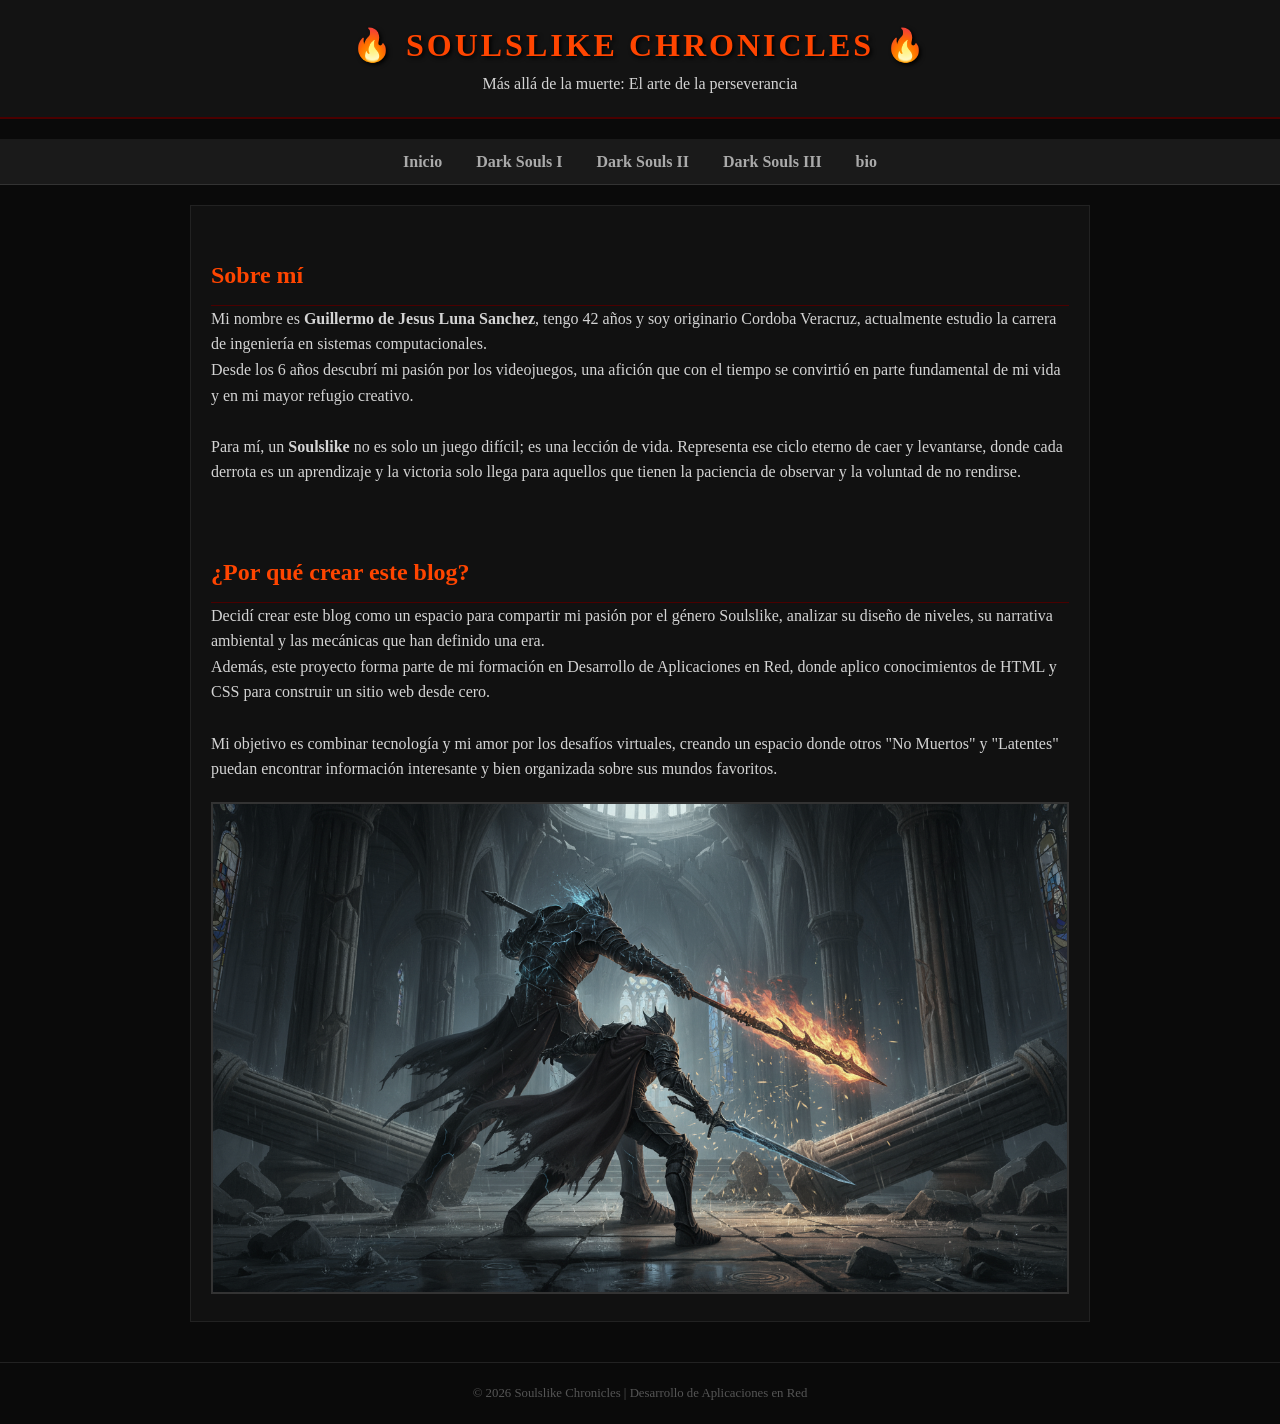
<file: index.html>
<!DOCTYPE html>
<html lang="es">
<head>
    <meta charset="UTF-8">
    <title>Soulslike Chronicles</title>
    <link rel="stylesheet" href="style.css">
</head>
<body class="home">

<header>
    <h1>🔥 Soulslike Chronicles 🔥 </h1>
    <p>Más allá de la muerte: El arte de la perseverancia</p>
</header>

<nav>
    <a href="index.html">Inicio</a>
    <a href="post1.html">Dark Souls I</a>
    <a href="post2.html">Dark Souls II</a>
    <a href="post3.html">Dark Souls III</a>
    <a href="bio.html">bio</a>
</nav>

<main>
    <h2>Sobre mí</h2>

    <p>
        Mi nombre es <strong>Guillermo de Jesus Luna Sanchez</strong>, tengo 42 años y soy originario Cordoba 
        Veracruz, actualmente estudio la carrera de ingeniería en sistemas computacionales.<br>
        Desde los 6 años descubrí mi pasión por los videojuegos, una afición que con el tiempo se 
        convirtió en parte fundamental de mi vida y en mi mayor refugio creativo.<br>
    </p>

    <p>
    <br>
        Para mí, un <strong>Soulslike</strong> no es solo un juego difícil; es una lección de vida. 
        Representa ese ciclo eterno de caer y levantarse, donde cada derrota es un aprendizaje y 
        la victoria solo llega para aquellos que tienen la paciencia de observar y la voluntad de no rendirse.<br>
    </p>

    <h2><br>¿Por qué crear este blog?<br></h2>

    <p>
        Decidí crear este blog como un espacio para compartir mi pasión por el género Soulslike, 
        analizar su diseño de niveles, su narrativa ambiental y las mecánicas que han definido una era.<br> 
        Además, este proyecto forma parte de mi formación en Desarrollo de Aplicaciones 
        en Red, donde aplico conocimientos de HTML y CSS para construir un sitio web 
        desde cero.<br>
    </p>

    <p>
    <br>
        Mi objetivo es combinar tecnología y mi amor por los desafíos virtuales, creando un espacio donde 
        otros "No Muertos" y "Latentes" puedan encontrar información interesante y bien organizada sobre sus mundos favoritos.<br>
    </p>

    
    <img src="battle1.png" alt="battle2.png">

</main>

<footer>
    <p>© 2026 Soulslike Chronicles | Desarrollo de Aplicaciones en Red</p>
</footer>

</body>

</html>
</file>
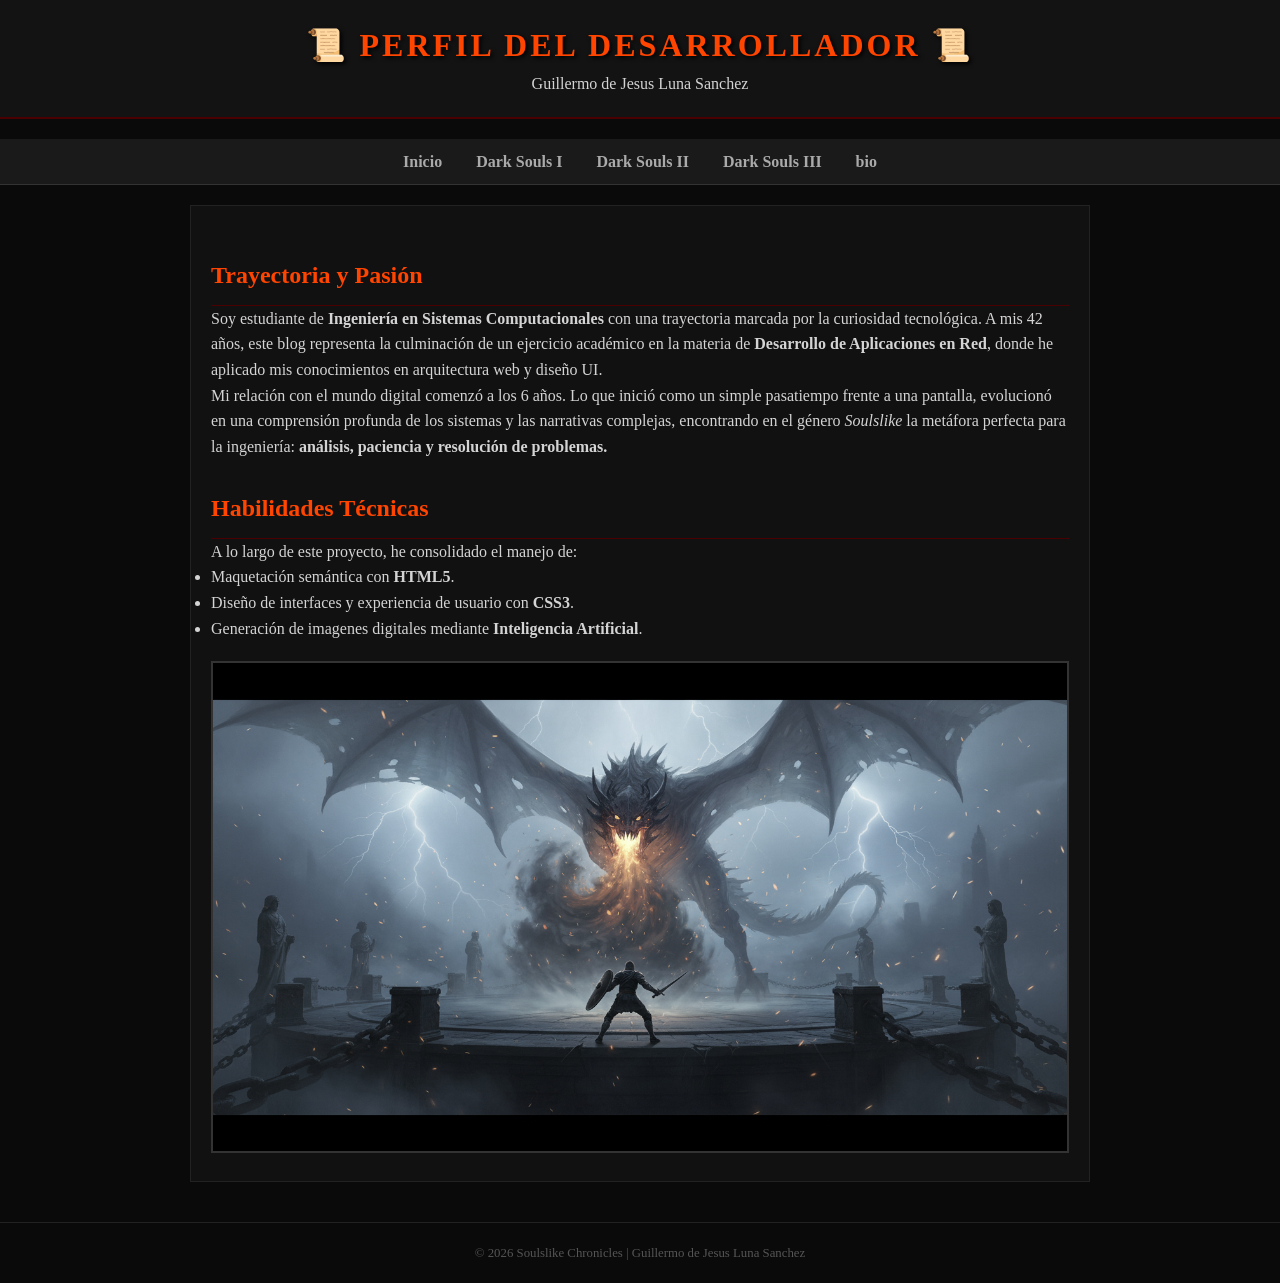
<file: bio.html>
<!DOCTYPE html>
<html lang="es">
<head>
    <meta charset="UTF-8">
    <title>Biografía - Guillermo de Jesus Luna Sanchez</title>
    <link rel="stylesheet" href="style.css">
</head>
<body class="home"> <!-- Usamos 'home' para que herede el estilo oscuro del blog -->

<header>
    <h1>📜 Perfil del Desarrollador 📜</h1>
    <p>Guillermo de Jesus Luna Sanchez</p>
</header>

<nav>
    <a href="index.html">Inicio</a>
    <a href="post1.html">Dark Souls I</a>
    <a href="post2.html">Dark Souls II</a>
    <a href="post3.html">Dark Souls III</a>
    <a href="bio.html">bio</a>
</nav>

<main>
    <h2>Trayectoria y Pasión</h2>
    
    <p>
        Soy estudiante de <strong>Ingeniería en Sistemas Computacionales</strong> con una trayectoria marcada por la curiosidad tecnológica. 
        A mis 42 años, este blog representa la culminación de un ejercicio académico en la materia de 
        <strong>Desarrollo de Aplicaciones en Red</strong>, donde he aplicado mis conocimientos en arquitectura web y diseño UI.
    </p>

    <p>
        Mi relación con el mundo digital comenzó a los 6 años. Lo que inició como un simple pasatiempo frente a una pantalla, 
        evolucionó en una comprensión profunda de los sistemas y las narrativas complejas, encontrando en el género 
        <em>Soulslike</em> la metáfora perfecta para la ingeniería: <strong>análisis, paciencia y resolución de problemas.</strong>
    </p>

    <h2>Habilidades Técnicas</h2>
    <p>
        A lo largo de este proyecto, he consolidado el manejo de:
        <ul>
            <li>Maquetación semántica con <strong>HTML5</strong>.</li>
            <li>Diseño de interfaces y experiencia de usuario con <strong>CSS3</strong>.</li>
            <li>Generación de imagenes digitales mediante <strong>Inteligencia Artificial</strong>.</li>
        </ul>
    </p>

    <!-- Aquí puedes poner una de las imágenes de guerreros que generamos como representación -->
    <img src="battle2.png" alt="Representación del desarrollador en el mundo Soulslike">

</main>

<footer>
    <p>© 2026 Soulslike Chronicles | Guillermo de Jesus Luna Sanchez</p>
</footer>

</body>
</html>
</file>
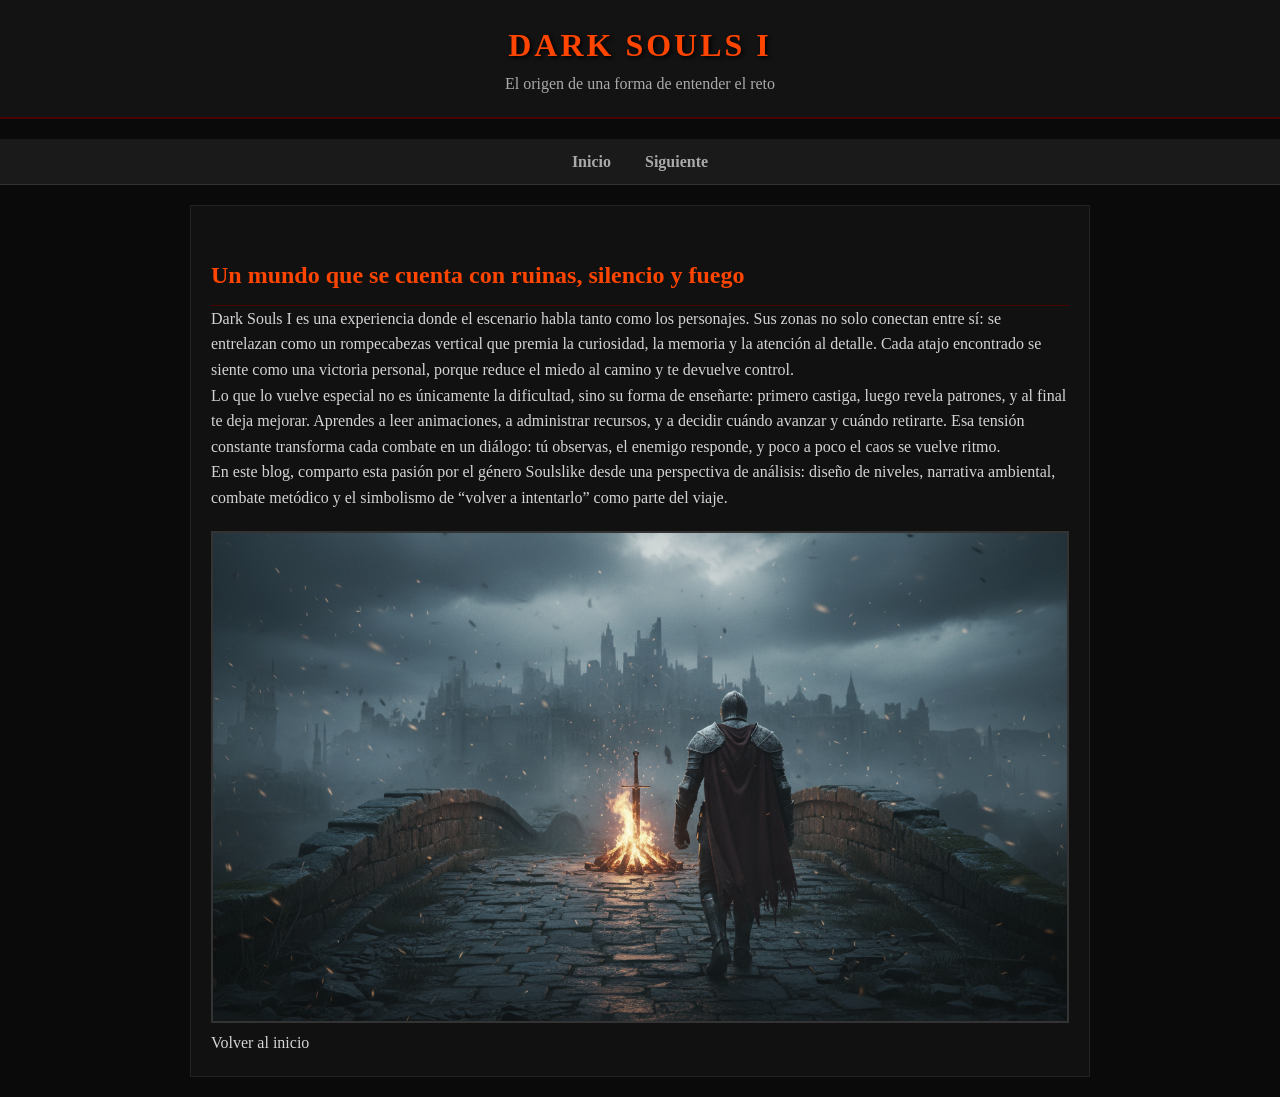
<file: post1.html>
<!DOCTYPE html>
<html lang="es">
<head>
    <meta charset="UTF-8">
    <title>Dark Souls I - Soulslike Chronicles</title>
    <link rel="stylesheet" href="style.css">
</head>
<body>

<header>
    <h1>Dark Souls I</h1>
    <p style="text-align:center; color:#aaa;">El origen de una forma de entender el reto</p>
</header>

<nav>
    <a href="index.html">Inicio</a>
    <a href="post2.html">Siguiente</a>
</nav>

<main>
    <h2>Un mundo que se cuenta con ruinas, silencio y fuego</h2>

    <p>
        Dark Souls I es una experiencia donde el escenario habla tanto como los personajes. Sus zonas no solo
        conectan entre sí: se entrelazan como un rompecabezas vertical que premia la curiosidad, la memoria y la
        atención al detalle. Cada atajo encontrado se siente como una victoria personal, porque reduce el miedo
        al camino y te devuelve control.
    </p>

    <p>
        Lo que lo vuelve especial no es únicamente la dificultad, sino su forma de enseñarte: primero castiga,
        luego revela patrones, y al final te deja mejorar. Aprendes a leer animaciones, a administrar recursos,
        y a decidir cuándo avanzar y cuándo retirarte. Esa tensión constante transforma cada combate en un
        diálogo: tú observas, el enemigo responde, y poco a poco el caos se vuelve ritmo.
    </p>

    <p>
        En este blog,  comparto esta pasión por el género
        Soulslike desde una perspectiva de análisis: diseño de niveles, narrativa ambiental, combate metódico y
        el simbolismo de “volver a intentarlo” como parte del viaje.
    </p>

     
    <img src="darksouls1.png" alt="batalladarksouls1.png>

</main>

<footer>
    <p><a href="index.html">Volver al inicio</a></p>
</footer>

</body>
</html>
</file>
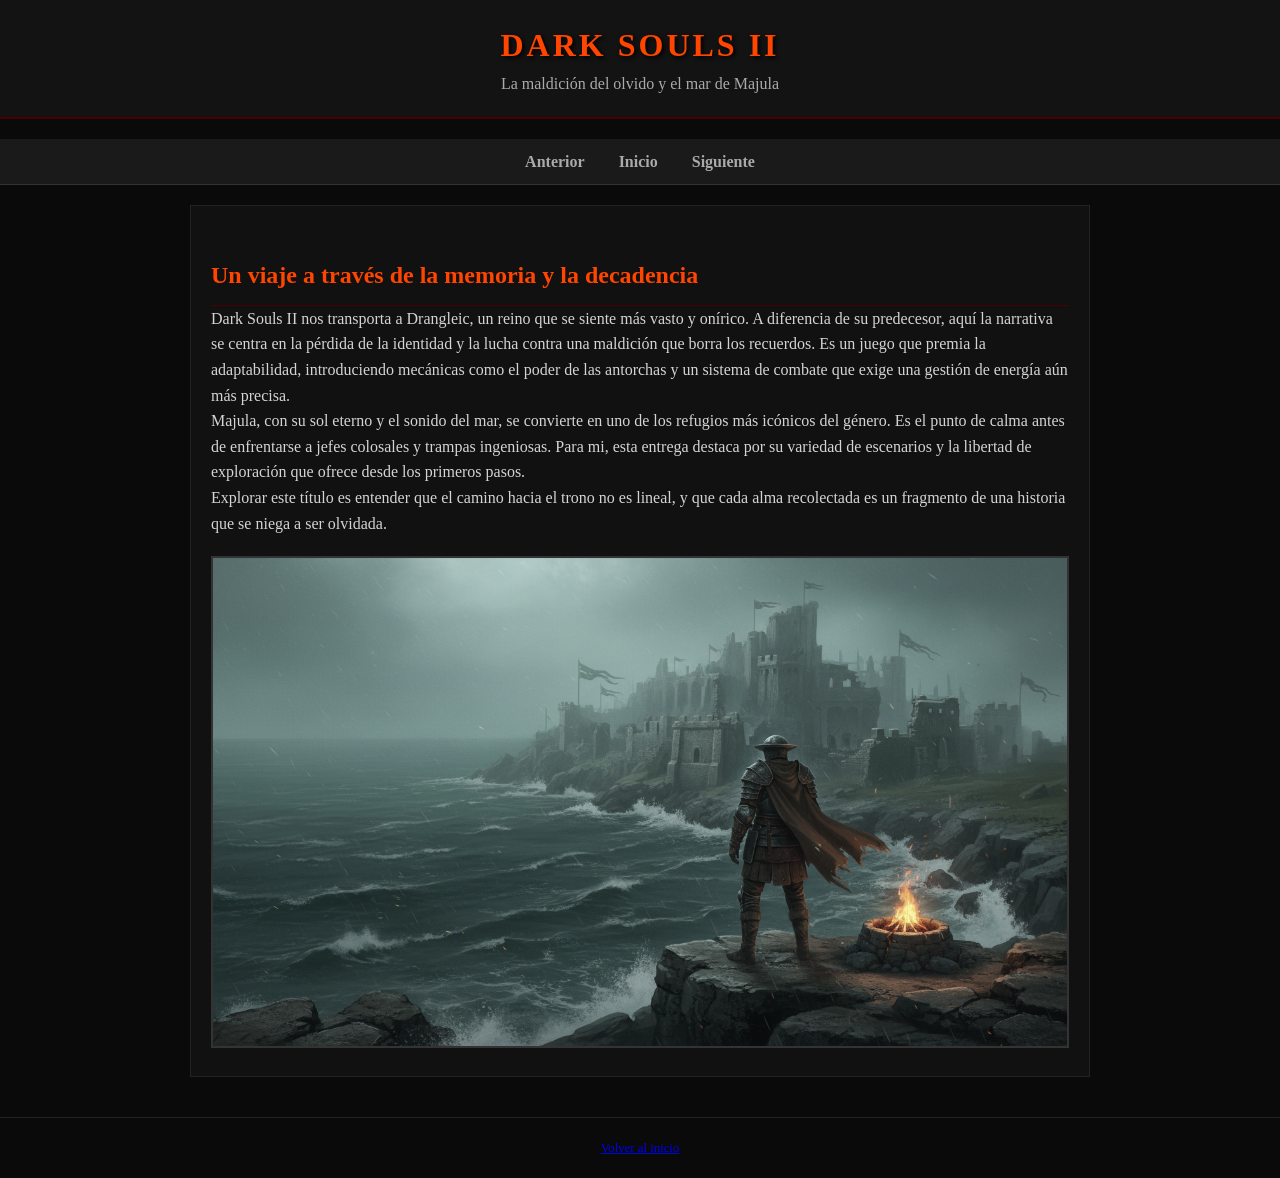
<file: post2.html>
<!DOCTYPE html>
<html lang="es">
<head>
    <meta charset="UTF-8">
    <title>Dark Souls II - Soulslike Chronicles</title>
    <link rel="stylesheet" href="style.css">
</head>
<body>

<header>
    <h1>Dark Souls II</h1>
    <p style="text-align:center; color:#aaa;">La maldición del olvido y el mar de Majula</p>
</header>

<nav>
    <a href="post1.html">Anterior</a>
    <a href="index.html">Inicio</a>
    <a href="post3.html">Siguiente</a>
</nav>

<main>
    <h2>Un viaje a través de la memoria y la decadencia</h2>

    <p>
        Dark Souls II nos transporta a Drangleic, un reino que se siente más vasto y onírico. A diferencia de su predecesor, 
        aquí la narrativa se centra en la pérdida de la identidad y la lucha contra una maldición que borra los recuerdos. 
        Es un juego que premia la adaptabilidad, introduciendo mecánicas como el poder de las antorchas y un sistema de 
        combate que exige una gestión de energía aún más precisa.
    </p>

    <p>
        Majula, con su sol eterno y el sonido del mar, se convierte en uno de los refugios más icónicos del género. 
        Es el punto de calma antes de enfrentarse a jefes colosales y trampas ingeniosas. Para mi, 
        esta entrega destaca por su variedad de escenarios y la libertad de exploración que ofrece desde los primeros pasos.
    </p>

    <p>
        Explorar este título es entender que el camino hacia el trono no es lineal, y que cada alma recolectada es un 
        fragmento de una historia que se niega a ser olvidada.
    </p>

    
    <img src="darksouls2.png" alt="batalladarksouls2.png">

</main>

<footer>
    <p><a href="index.html">Volver al inicio</a></p>
</footer>

</body>
</html>
</file>
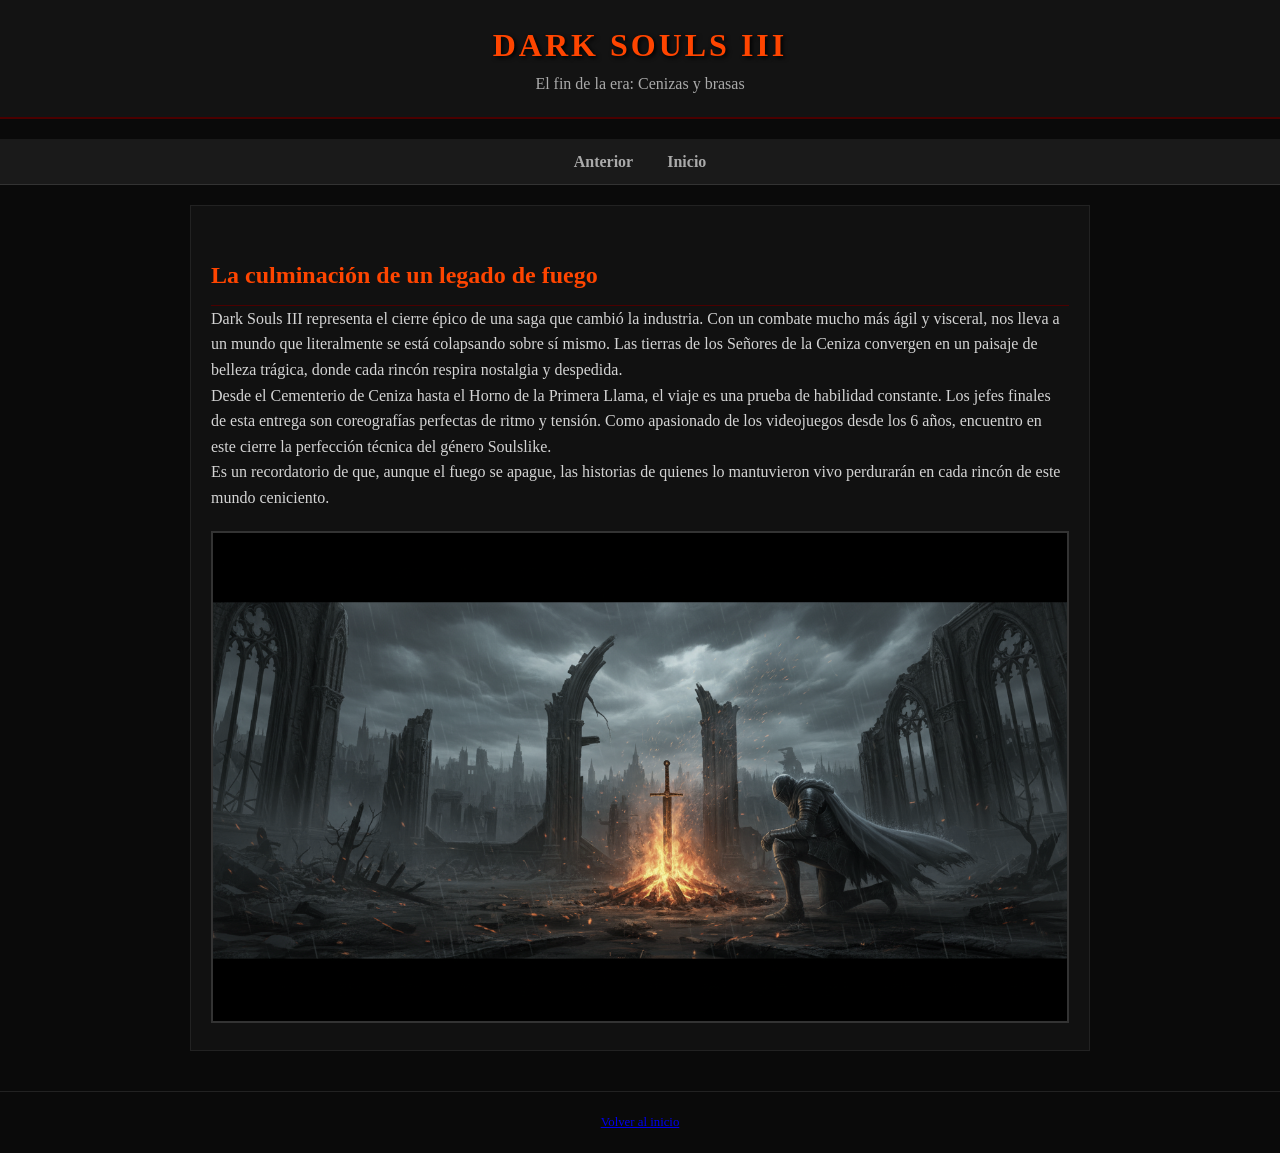
<file: post3.html>
<!DOCTYPE html>
<html lang="es">
<head>
    <meta charset="UTF-8">
    <title>Dark Souls III - Soulslike Chronicles</title>
    <link rel="stylesheet" href="style.css">
</head>
<body>

<header>
    <h1>Dark Souls III</h1>
    <p style="text-align:center; color:#aaa;">El fin de la era: Cenizas y brasas</p>
</header>

<nav>
    <a href="post2.html">Anterior</a>
    <a href="index.html">Inicio</a>
</nav>

<main>
    <h2>La culminación de un legado de fuego</h2>

    <p>
        Dark Souls III representa el cierre épico de una saga que cambió la industria. Con un combate mucho más ágil y 
        visceral, nos lleva a un mundo que literalmente se está colapsando sobre sí mismo. Las tierras de los Señores de 
        la Ceniza convergen en un paisaje de belleza trágica, donde cada rincón respira nostalgia y despedida.
    </p>

    <p>
        Desde el Cementerio de Ceniza hasta el Horno de la Primera Llama, el viaje es una prueba de habilidad constante. 
        Los jefes finales de esta entrega son coreografías perfectas de ritmo y tensión. Como apasionado de los videojuegos 
        desde los 6 años, encuentro en este cierre la perfección técnica 
        del género Soulslike.
    </p>

    <p>
        Es un recordatorio de que, aunque el fuego se apague, las historias de quienes lo mantuvieron vivo perdurarán 
        en cada rincón de este mundo ceniciento.
    </p>

    
    <img src="darksouls3.png" alt="batalladarksouls3">

</main>

<footer>
    <p><a href="index.html">Volver al inicio</a></p>
</footer>

</body>
</html>
</file>
<file: style.css>
/* Estilos Generales Soulslike */
* {
    margin: 0;
    padding: 0;
    box-sizing: border-box;
    font-family: 'Garamond', 'Georgia', serif;
}

body {
    background-color: #0a0a0a;
    color: #d4d4d4;
    line-height: 1.6;
}

/* Fondo específico para el Login */
.login-bg {
    background: linear-gradient(rgba(0, 0, 0, 0.8), rgba(0, 0, 0, 0.8)), 
                url('https://cdn.abacus.ai/images/1bb49512-79a3-4445-b142-bd8be77e65fb.png');
    background-size: cover;
    background-position: center;
    height: 100vh;
    display: flex;
    flex-direction: column;
    justify-content: center;
    align-items: center;
}

header {
    text-align: center;
    padding: 20px;
    background: rgba(20, 20, 20, 0.9);
    border-bottom: 2px solid #4a0000;
    width: 100%;
    margin-bottom: 20px;
}

h1 {
    color: #ff4500;
    text-transform: uppercase;
    letter-spacing: 3px;
    text-shadow: 2px 2px 4px #000;
}

nav {
    background: #1a1a1a;
    padding: 10px;
    text-align: center;
    border-bottom: 1px solid #333;
}

nav a {
    color: #aaa;
    text-decoration: none;
    margin: 0 15px;
    font-weight: bold;
    transition: 0.3s;
}

nav a:hover {
    color: #ff4500;
    text-shadow: 0 0 5px #ff4500;
}

/* Contenedor del Login */
.login {
    background: rgba(15, 15, 15, 0.95);
    padding: 40px;
    border-radius: 8px;
    border: 1px solid #4a0000;
    box-shadow: 0 0 20px rgba(139, 0, 0, 0.3);
    width: 350px;
}

form label {
    display: block;
    margin-bottom: 8px;
    color: #888;
    font-size: 0.9em;
    text-transform: uppercase;
}

form input {
    width: 100%;
    padding: 12px;
    margin-bottom: 20px;
    background: #222;
    border: 1px solid #444;
    color: #fff;
    border-radius: 4px;
}

form input:focus {
    border-color: #ff4500;
    outline: none;
}

button {
    width: 100%;
    padding: 12px;
    background: #4a0000;
    color: white;
    border: none;
    border-radius: 4px;
    cursor: pointer;
    font-weight: bold;
    text-transform: uppercase;
    transition: 0.3s;
}

button:hover {
    background: #8b0000;
    box-shadow: 0 0 10px #ff4500;
}

/* Estilos para el Main del Index */
main {
    max-width: 900px;
    margin: 20px auto;
    padding: 20px;
    background: #111;
    border: 1px solid #222;
}

main h2 {
    color: #ff4500;
    border-bottom: 1px solid #4a0000;
    padding-bottom: 10px;
    margin-top: 30px;
}

main img {
    width: 100%;
    height: auto;
    border: 2px solid #333;
    margin-top: 20px;
    filter: grayscale(30%);
}

footer {
    text-align: center;
    padding: 20px;
    font-size: 0.8em;
    color: #555;
    border-top: 1px solid #222;
    margin-top: 40px;
}
/* Tabla de Datos del Desarrollador */
#developer table {
    width: 100%;
    border-collapse: collapse;
    margin-top: 20px;
}

#developer th {
    background-color: #4a0000;
    color: #ff4500;
    padding: 10px 15px;
    text-align: left;
    text-transform: uppercase;
    letter-spacing: 1px;
    font-size: 0.85em;
}

#developer td {
    padding: 10px 15px;
    border-bottom: 1px solid #222;
    color: #ccc;
    font-size: 0.95em;
}

#developer tr:hover td {
    background-color: #1a1a1a;
    color: #ff4500;
    transition: 0.3s;
}
</file>
